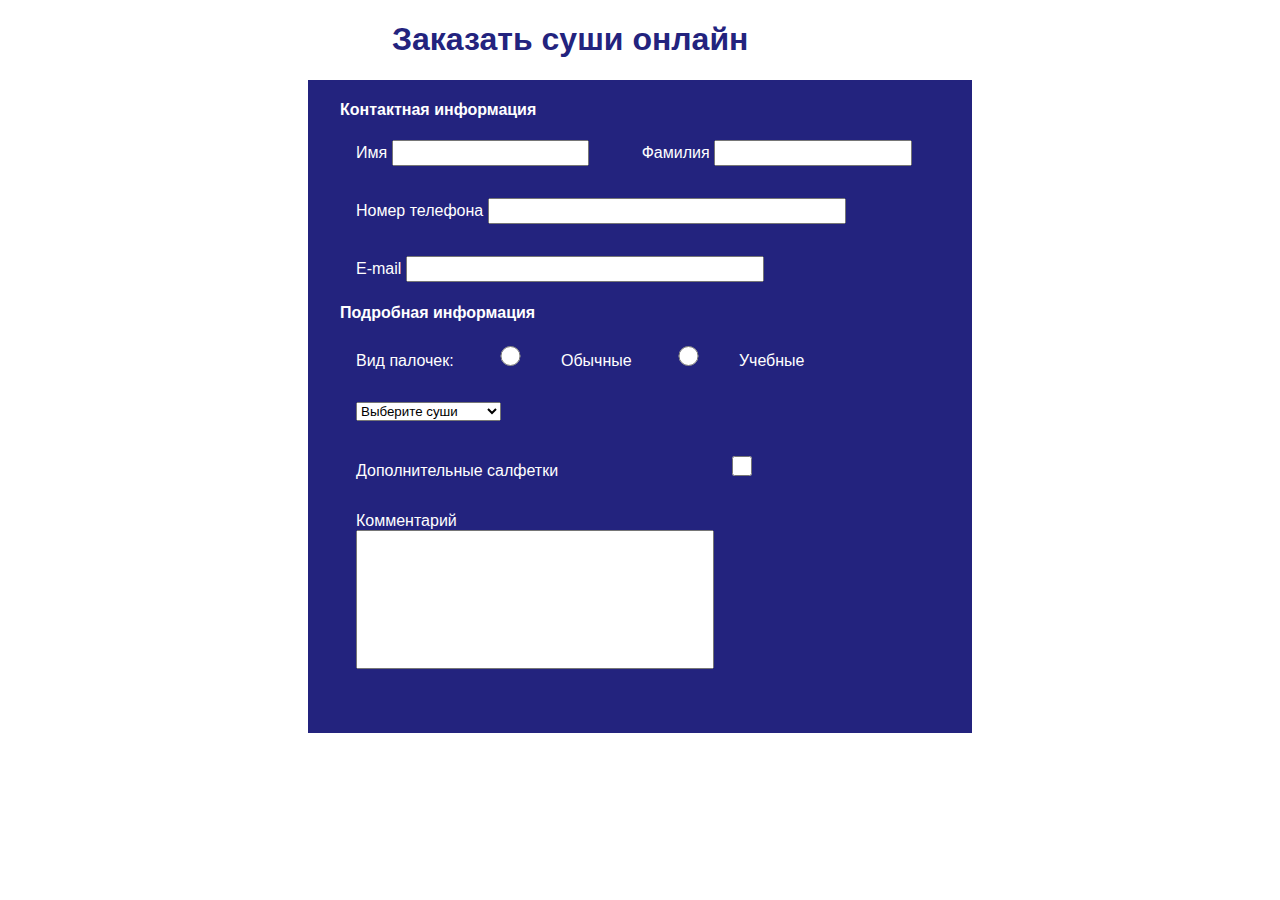
<file: index.html>
<!DOCTYPE html>
<html>
    <head>
        <meta charset="utf-8">
        <meta http-equiv="X-UA-Compatible" content="IE=edge">
        <title></title>
        <meta name="description" content="">
        <meta name="viewport" content="width=device-width, initial-scale=1">
        <link rel="stylesheet" href="style.css">
    </head>
    <body>
        <h1>Заказать суши онлайн</h1>
        <div id = "flexbox">
            <div id = "form">
                <h4>Контактная информация</h4>
                <div class = "inline-label">
                    <label>Имя</label>
                    <input type="text" name="name">
                </div>
                <div class = "inline-label">
                    <label>Фамилия</label>
                    <input type="text" name="surname">
                </div>
                <br>
                <div class = "block-label">
                    <label>Номер телефона</label>
                    <input type = "text" name="phone-number">
                </div>
                <div class = "block-label">
                    <label>E-mail</label>
                    <input type = "email" name = "email">
                </div>
                <h4>Подробная информация</h4>
                <div class = "inline-label">
                    <label>Вид палочек:</label>
                    <input type = "radio" name = "stick-type">Обычные
                    <input type = "radio" name = "stick-type">Учебные
                </div>
                <div class = "block-label">
                    <select name="sushi" id="sushi-select">
                        <option value="" selected disabled>Выберите суши</option>
                        <option value="spicy-tuna">Спайси тунец ролл</option>
                        <option value="philadelphia">Ролл Филадельфия</option>
                        <option value="unagi">Ролл Унаги</option>
                        <option value="california">Ролл Калифорния</option>
                    </select>
                </div>
                <div class = "block-label">
                    <label>Дополнительные салфетки</label>
                    <input type = "checkbox">
                </div>
                <div class = "block-label">
                    <label>Комментарий</label>
                    <br>
                    <input type = "text" name = "comment" style = "height: 10em;">
                </div>
            </div>
        </div>
    </body>
</html>
</file>
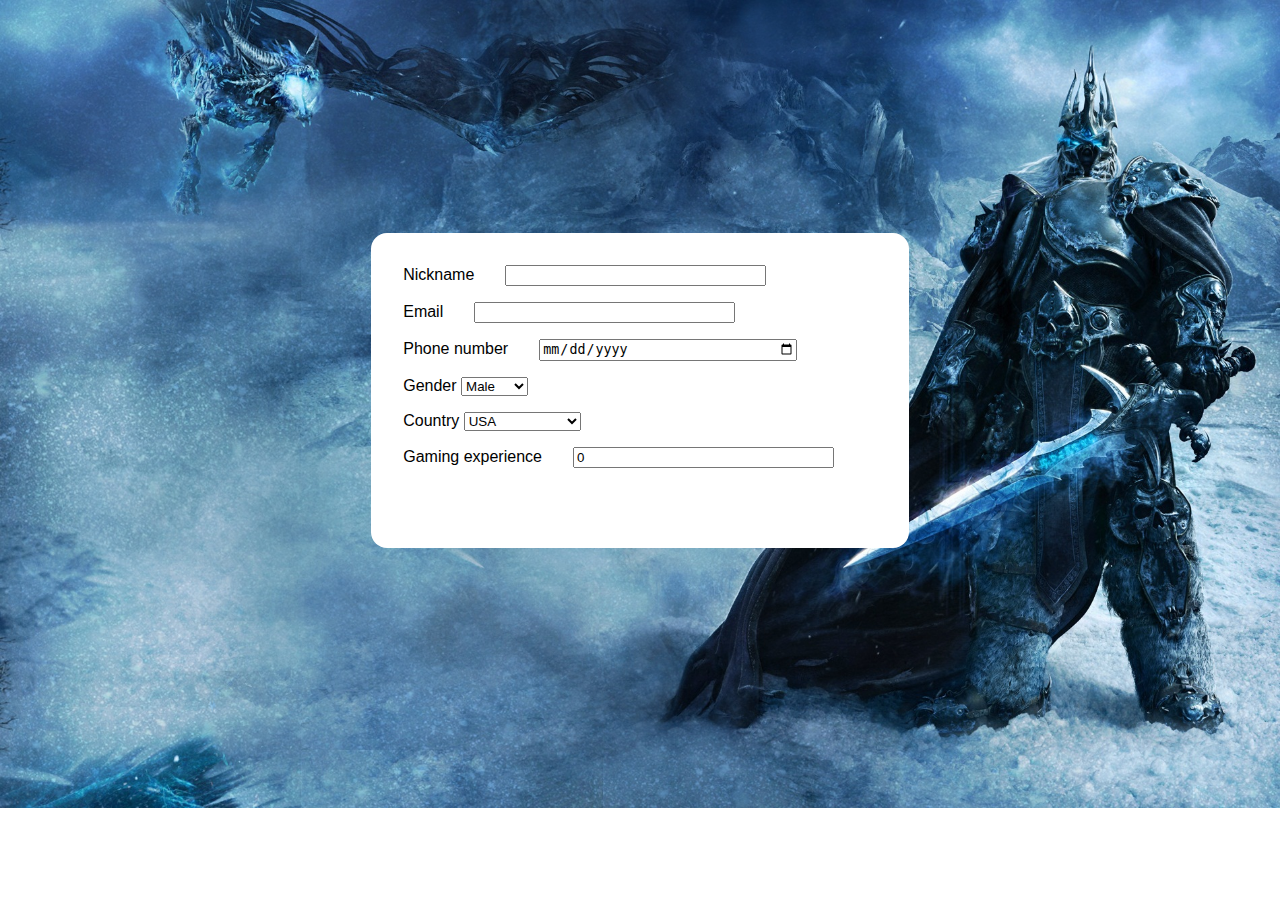
<file: index2.html>
<!DOCTYPE html>
<html>
    <head>
        <meta charset="utf-8">
        <meta http-equiv="X-UA-Compatible" content="IE=edge">
        <title></title>
        <meta name="description" content="">
        <meta name="viewport" content="width=device-width, initial-scale=1">
        <link rel="stylesheet" href="style2.css">
    </head>
    <body>
        <div id = "flexbox">
            <div id = "form">
                <form action="index2.html">
                    <div>
                        <label>Nickname</label>
                        <input type = "text">
                    </div>
                    <div>
                        <label>Email</label>
                        <input type = "email">
                    </div>
                    <div>
                        <label>Phone number</label>
                        <input type = "date">
                    </div>
                    <div>
                        <label>Gender</label>
                        <select>
                            <option value="male">Male</option>
                            <option value = "female">Female</option>
                        </select>
                    </div>
                    <div>
                        <label>Country</label>

                        <select>
                            <option value="usa">USA</option>
                            <option value="canada">Canada</option>
                            <option value="uk">United Kingdom</option>
                            <option value="australia">Australia</option>
                            <option value ="ukraine">Ukraine</option>
                        </select>
                    </div>
                    <div>
                        <label>Gaming experience</label>
                        <input type="number" min="0" max="60" value="0">
                    </div>
                </form>
            </div>
        </div>
    </body>
</html>
</file>
<file: style.css>
body{
    font-family: 'Trebuchet MS', 'Lucida Sans Unicode', 'Lucida Grande', 'Lucida Sans', Arial, sans-serif;
}

h1{
    color:rgb(35, 35, 126);
    margin-left: 12em;
}
#flexbox{
    width:100%;
    display: flex;
    justify-content: center;
    margin-top: 1em;
}
#form{
    width:50%;
    height:fit-content;
    background-color: rgb(35, 35, 126);
    color:white;
    padding-left: 2em;
    padding-bottom: 4em;
}
#form>h4{
    height: fit-content;
    width:fit-content;
}
#form>div{
    margin-left: 1em;
}

.inline-label{
    display: inline;
    margin-right: 2em;
    margin-top: 2em;
}
.inline-label>input{
    width:30%;
    height: 1.5em;
}
.block-label{
    display: block;
    margin-right: 2em;
    margin-top: 2em;
}
.block-label>input{
    width:60%;
    height: 1.5em;
}
input[type="radio"]
{
    width:15%;
}
</file>
<file: style2.css>
body{
    font-family: 'Trebuchet MS', 'Lucida Sans Unicode', 'Lucida Grande', 'Lucida Sans', Arial, sans-serif;
    background-image: url("R\ \(1\).jpeg");
    background-repeat: no-repeat;
    background-size: cover;
}
#flexbox{
    width: 100%;
    display: flex;
    justify-content: center;
    align-items: center;
    height: 85vh;
}
#form{
    width: 40%;
    border-radius: 1em;
    padding-left: 2em;
    padding-top: 2em;
    height: fit-content;
    padding-bottom: 4em;
    background-color: white;
}
form>div{
    margin-bottom: 1em;
}
input{
    margin-left: 2em;
    width:50%;
}
</file>
